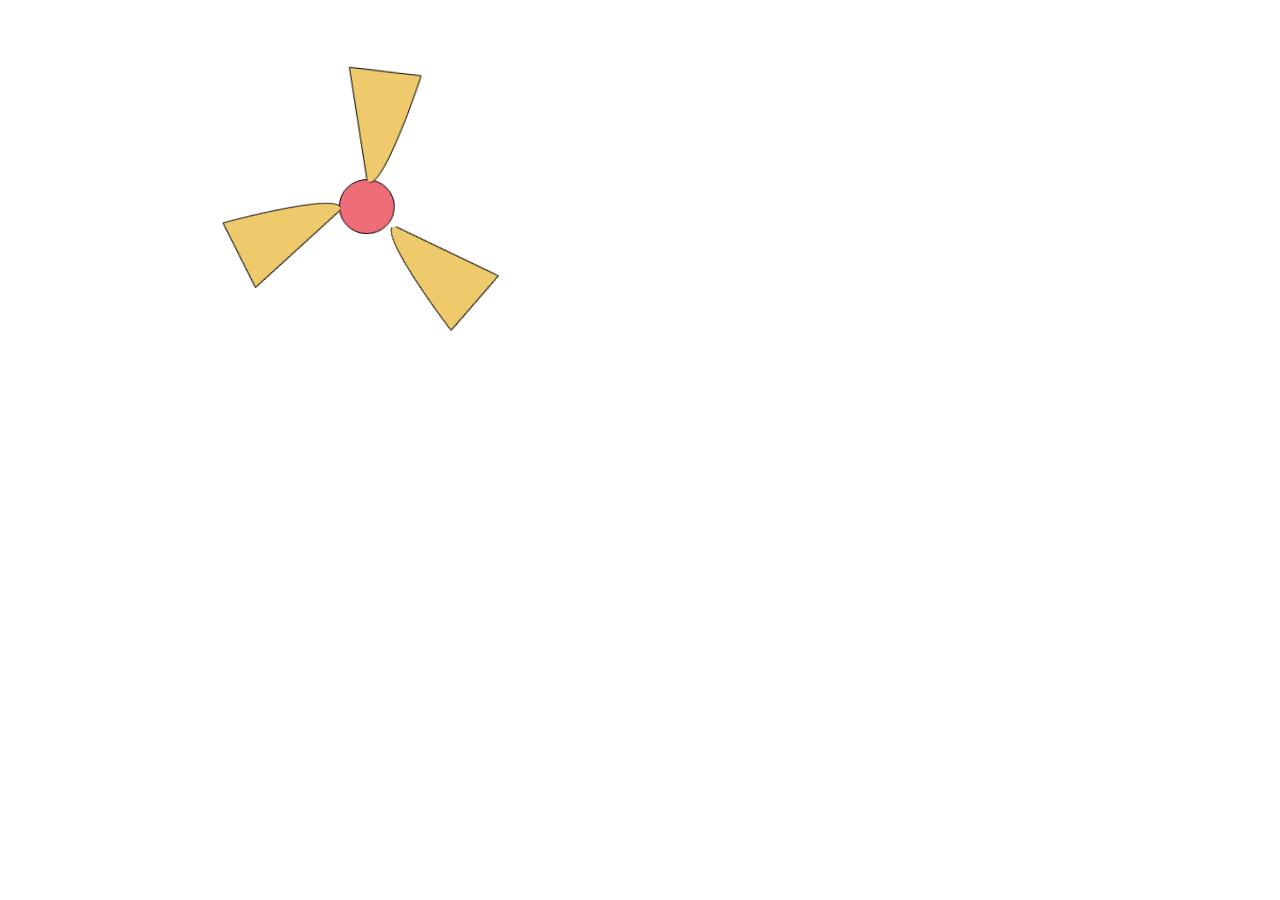
<file: M2/index.html>
<!DOCTYPE html>
<html><head><meta name="GCD" content="YTk3ODQ3ZWZhN2I4NzZmMzBkNTEwYjJl3b5bde1bdfae19106336a9d823945d34"/>
  <meta charset="utf-8">
  <title>windmill</title>
  <meta name="generator" content="Google Web Designer 7.0.1.1008">
  <style type="text/css" id="gwd-text-style">p {
    margin: 0px;
}
h1 {
    margin: 0px;
}
h2 {
    margin: 0px;
}
h3 {
    margin: 0px;
}</style>
  <style type="text/css">html,
body {
    width: 100%;
    height: 100%;
    margin: 0px;
}
body {
    background-color: transparent;
    transform: matrix3d(1, 0, 0, 0, 0, 1, 0, 0, 0, 0, 1, 0, 0, 0, 0, 1);
    -webkit-transform: matrix3d(1, 0, 0, 0, 0, 1, 0, 0, 0, 0, 1, 0, 0, 0, 0, 1);
    -moz-transform: matrix3d(1, 0, 0, 0, 0, 1, 0, 0, 0, 0, 1, 0, 0, 0, 0, 1);
    perspective: 1400px;
    -webkit-perspective: 1400px;
    -moz-perspective: 1400px;
    transform-style: preserve-3d;
    -webkit-transform-style: preserve-3d;
    -moz-transform-style: preserve-3d;
}
[data-gwd-group="Group3"] .gwd-grp-1u0a.gwd-svg-6iad {
    position: absolute;
    width: 56px;
    height: 55px;
    stroke: rgb(0, 0, 0);
    stroke-width: 1px;
    fill: rgb(239, 109, 120);
    transform-style: preserve-3d;
    -webkit-transform-style: preserve-3d;
    -moz-transform-style: preserve-3d;
    transform: translate3d(-251px, 27px, 0px) rotateY(-1.25deg) rotateX(-0.25deg);
    -webkit-transform: translate3d(-251px, 27px, 0px) rotateY(-1.25deg) rotateX(-0.25deg);
    -moz-transform: translate3d(-251px, 27px, 0px) rotateY(-1.25deg) rotateX(-0.25deg);
    left: 250.996px;
    top: -27.0003px;
}
[data-gwd-group="Group3"] .gwd-grp-1u0a.gwd-svg-b6cl {
    position: absolute;
    fill: rgb(255, 255, 255);
    stroke: rgb(0, 0, 0);
    stroke-width: 1px;
    width: 73px;
    height: 116px;
    left: 177.5px;
    top: 150.5px;
}
[data-gwd-group="Group3"] .gwd-grp-1u0a.gwd-svg-184s {
    transform-style: preserve-3d;
    -webkit-transform-style: preserve-3d;
    -moz-transform-style: preserve-3d;
    fill: rgb(239, 202, 109);
    transform-origin: 19.4398px 144.337px 0px;
    -webkit-transform-origin: 19.4398px 144.337px 0px;
    -moz-transform-origin: 19.4398px 144.337px 0px;
    transform: translate3d(-74.414px, -30.3127px, 0.41543px) rotateZ(124.516deg) rotateY(2.05737deg) rotateX(-0.130842deg);
    -webkit-transform: translate3d(-74.414px, -30.3127px, 0.41543px) rotateZ(124.516deg) rotateY(2.05737deg) rotateX(-0.130842deg);
    -moz-transform: translate3d(-74.414px, -30.3127px, 0.41543px) rotateZ(124.516deg) rotateY(2.05737deg) rotateX(-0.130842deg);
    left: 208.511px;
    top: 26px;
}
[data-gwd-group="Group3"] .gwd-grp-1u0a.gwd-svg-4fxz {
    fill: rgb(239, 202, 109);
    left: 128.511px;
    top: 0px;
}
[data-gwd-group="Group3"] .gwd-grp-1u0a.gwd-svg-l0vw {
    transform-style: preserve-3d;
    -webkit-transform-style: preserve-3d;
    -moz-transform-style: preserve-3d;
    transform: translate3d(58px, 44px, 0px) rotateZ(-123.513deg);
    -webkit-transform: translate3d(58px, 44px, 0px) rotateZ(-123.513deg);
    -moz-transform: translate3d(58px, 44px, 0px) rotateZ(-123.513deg);
    fill: rgb(239, 202, 109);
    left: -25.9893px;
    top: 58.5px;
}
[data-gwd-group="Group3"] .gwd-grp-1u0a.gwd-div-1290 {
    position: absolute;
    width: 55.9919px;
    height: 54.9995px;
    left: 122.004px;
    top: 112px;
}
[data-gwd-group="Group3"] {
    width: 283.467px;
    height: 265.924px;
}
.gwd-div-1ehx {
    position: absolute;
    left: 216px;
    top: 67px;
    transform-origin: 141.727px 132.961px;
    -webkit-transform-origin: 141.727px 132.961px;
    -moz-transform-origin: 141.727px 132.961px;
    transform-style: preserve-3d;
    -webkit-transform-style: preserve-3d;
    -moz-transform-style: preserve-3d;
    transform: translate3d(1px, 0px, 0px) rotateZ(1.25879deg);
    -webkit-transform: translate3d(1px, 0px, 0px) rotateZ(1.25879deg);
    -moz-transform: translate3d(1px, 0px, 0px) rotateZ(1.25879deg);
}
@keyframes gwd-gen-14p8gwdanimation_gwd-keyframes {
    0% {
        transform: translate3d(1px, 0px, 0px) rotateZ(1.25879deg) rotateY(0deg) rotateX(0deg);
        -webkit-transform: translate3d(1px, 0px, 0px) rotateZ(1.25879deg) rotateY(0deg) rotateX(0deg);
        -moz-transform: translate3d(1px, 0px, 0px) rotateZ(1.25879deg) rotateY(0deg) rotateX(0deg);
        animation-timing-function: linear;
        -webkit-animation-timing-function: linear;
        -moz-animation-timing-function: linear;
    }
    13.3333% {
        transform: translate3d(1px, 0px, 0px) rotateZ(-103.307deg) rotateY(0deg) rotateX(0deg);
        -webkit-transform: translate3d(1px, 0px, 0px) rotateZ(-103.307deg) rotateY(0deg) rotateX(0deg);
        -moz-transform: translate3d(1px, 0px, 0px) rotateZ(-103.307deg) rotateY(0deg) rotateX(0deg);
        animation-timing-function: linear;
        -webkit-animation-timing-function: linear;
        -moz-animation-timing-function: linear;
    }
    100% {
        transform: translate3d(249px, 21px, 0px) rotateZ(1.25879deg) rotateY(-0.75deg) rotateX(-1.25deg);
        -webkit-transform: translate3d(249px, 21px, 0px) rotateZ(1.25879deg) rotateY(-0.75deg) rotateX(-1.25deg);
        -moz-transform: translate3d(249px, 21px, 0px) rotateZ(1.25879deg) rotateY(-0.75deg) rotateX(-1.25deg);
        animation-timing-function: linear;
        -webkit-animation-timing-function: linear;
        -moz-animation-timing-function: linear;
    }
}
@-webkit-keyframes gwd-gen-14p8gwdanimation_gwd-keyframes {
    0% {
        -webkit-transform: translate3d(1px, 0px, 0px) rotateZ(1.25879deg) rotateY(0deg) rotateX(0deg);
        -webkit-animation-timing-function: linear;
    }
    13.3333% {
        -webkit-transform: translate3d(1px, 0px, 0px) rotateZ(-103.307deg) rotateY(0deg) rotateX(0deg);
        -webkit-animation-timing-function: linear;
    }
    100% {
        -webkit-transform: translate3d(249px, 21px, 0px) rotateZ(1.25879deg) rotateY(-0.75deg) rotateX(-1.25deg);
        -webkit-animation-timing-function: linear;
    }
}
@-moz-keyframes gwd-gen-14p8gwdanimation_gwd-keyframes {
    0% {
        -moz-transform: translate3d(1px, 0px, 0px) rotateZ(1.25879deg) rotateY(0deg) rotateX(0deg);
        -moz-animation-timing-function: linear;
    }
    13.3333% {
        -moz-transform: translate3d(1px, 0px, 0px) rotateZ(-103.307deg) rotateY(0deg) rotateX(0deg);
        -moz-animation-timing-function: linear;
    }
    100% {
        -moz-transform: translate3d(249px, 21px, 0px) rotateZ(1.25879deg) rotateY(-0.75deg) rotateX(-1.25deg);
        -moz-animation-timing-function: linear;
    }
}
.htmlNoPages .gwd-gen-14p8gwdanimation {
    animation: 1.5s linear 0s infinite normal forwards gwd-gen-14p8gwdanimation_gwd-keyframes;
    -webkit-animation: 1.5s linear 0s infinite normal forwards gwd-gen-14p8gwdanimation_gwd-keyframes;
    -moz-animation: 1.5s linear 0s infinite normal forwards gwd-gen-14p8gwdanimation_gwd-keyframes;
}</style>
  
</head>

<body class="htmlNoPages">
  
  <div class="gwd-div-1ehx gwd-gen-14p8gwdanimation" data-gwd-group="Group3">
      <div class="gwd-div-1290 gwd-grp-1u0a">
        <svg data-gwd-shape="oval" preserveAspectRatio="none" viewBox="0 0 56 55" class="gwd-svg-6iad gwd-grp-1u0a">
          <ellipse cx="50%" cy="50%" rx="27.5" ry="27" class="gwd-grp-1u0a"></ellipse>
        </svg>
      </div>
      <svg data-gwd-shape="path" preserveAspectRatio="none" viewBox="0 0 73 116" class="gwd-svg-b6cl gwd-svg-l0vw gwd-grp-1u0a">
        <path stroke-linecap="round" stroke-linejoin="round" d="M 23.5,115.5 C 39.5,115.5 72.5,7.5 72.5,7.5 72.5,7.5 0.5,0.5 0.5,0.5 0.5,0.5 20.5,112.5 20.5,112.5" class="gwd-grp-1u0a"></path>
      </svg>
      <svg data-gwd-shape="path" preserveAspectRatio="none" viewBox="0 0 73 116" class="gwd-svg-b6cl gwd-svg-4fxz gwd-grp-1u0a">
        <path stroke-linecap="round" stroke-linejoin="round" d="M 23.5,115.5 C 39.5,115.5 72.5,7.5 72.5,7.5 72.5,7.5 0.5,0.5 0.5,0.5 0.5,0.5 20.5,112.5 20.5,112.5" class="gwd-grp-1u0a"></path>
      </svg>
      <svg data-gwd-shape="path" preserveAspectRatio="none" viewBox="0 0 73 116" class="gwd-svg-b6cl gwd-svg-184s gwd-grp-1u0a">
        <path stroke-linecap="round" stroke-linejoin="round" d="M 23.5,115.5 C 39.5,115.5 72.5,7.5 72.5,7.5 72.5,7.5 0.5,0.5 0.5,0.5 0.5,0.5 20.5,112.5 20.5,112.5" class="gwd-grp-1u0a"></path>
      </svg>
    </div>


</body></html>
</file>
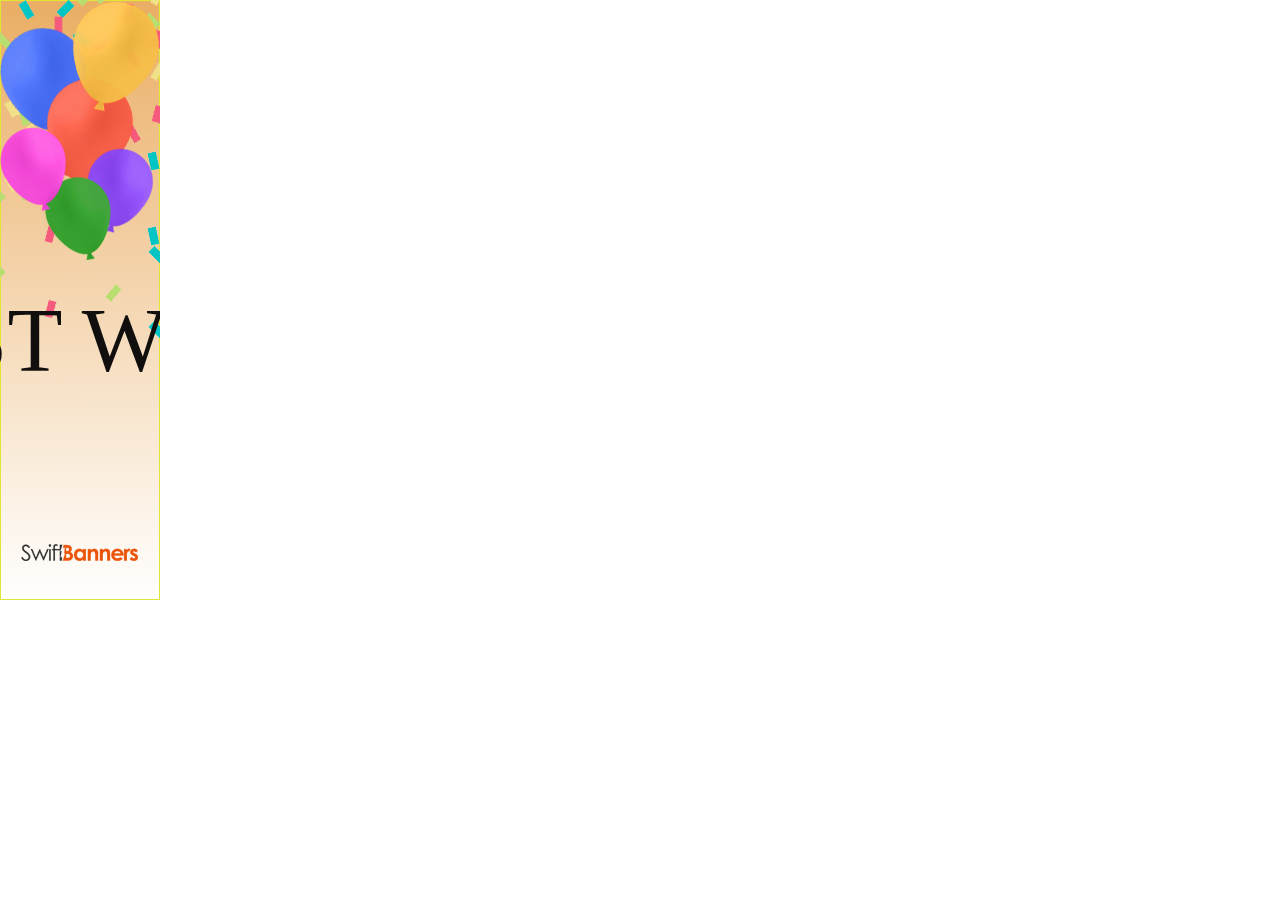
<file: M6/index.html>
<!DOCTYPE html>
<html><head><meta name="GCD" content="YTk3ODQ3ZWZhN2I4NzZmMzBkNTEwYjJl9d813744f377411ce5574868214df6b2"/>
  <meta charset="utf-8">
  <meta name="generator" content="Google Web Designer 7.0.1.1008">
  <meta name="template" content="Banner 3.0.0">
  <meta name="environment" content="gwd-genericad">
  <meta name="viewport" content="width=device-width, initial-scale=1.0">
  <style>.gwd-inactive{visibility:hidden}gwd-page{display:block}</style>
  <style>.gwd-pagedeck{position:relative;display:block}.gwd-pagedeck>.gwd-page.transparent{opacity:0}.gwd-pagedeck>.gwd-page{position:absolute;top:0;left:0;-webkit-transition-property:-webkit-transform,opacity;-moz-transition-property:transform,opacity;transition-property:transform,opacity}.gwd-pagedeck>.gwd-page.linear{transition-timing-function:linear}.gwd-pagedeck>.gwd-page.ease-in{transition-timing-function:ease-in}.gwd-pagedeck>.gwd-page.ease-out{transition-timing-function:ease-out}.gwd-pagedeck>.gwd-page.ease{transition-timing-function:ease}.gwd-pagedeck>.gwd-page.ease-in-out{transition-timing-function:ease-in-out}.linear *,.ease-in *,.ease-out *,.ease *,.ease-in-out *{-webkit-transform:translateZ(0);transform:translateZ(0)}</style>
  <style>gwd-image.scaled-proportionally>div.intermediate-element>img{background-repeat:no-repeat;background-position:center}gwd-image{display:inline-block}gwd-image>div.intermediate-element{width:100%;height:100%}gwd-image>div.intermediate-element>img{display:block;width:100%;height:100%}</style>
  <style>gwd-taparea{display:block;cursor:pointer;background-color:rgba(0,0,0,0);-webkit-user-select:none;-moz-user-select:none;-ms-user-select:none;user-select:none}</style>
  <style type="text/css" id="gwd-lightbox-style">.gwd-lightbox{overflow:hidden}</style>
  <style type="text/css" id="gwd-text-style">p{margin:0px}h1{margin:0px}h2{margin:0px}h3{margin:0px}</style>
  <style type="text/css">html,body{width:100%;height:100%;margin:0px}.gwd-page-container{position:relative;width:100%;height:100%}.gwd-page-content{background-color:transparent;transform:matrix3d(1, 0, 0, 0, 0, 1, 0, 0, 0, 0, 1, 0, 0, 0, 0, 1);-webkit-transform:matrix3d(1, 0, 0, 0, 0, 1, 0, 0, 0, 0, 1, 0, 0, 0, 0, 1);-moz-transform:matrix3d(1, 0, 0, 0, 0, 1, 0, 0, 0, 0, 1, 0, 0, 0, 0, 1);perspective:1400px;-webkit-perspective:1400px;-moz-perspective:1400px;transform-style:preserve-3d;-webkit-transform-style:preserve-3d;-moz-transform-style:preserve-3d;position:absolute}.gwd-page-wrapper{background-color:#fff;position:absolute;transform:translateZ(0);-webkit-transform:translateZ(0);-moz-transform:translateZ(0)}.gwd-page-size{width:160px;height:600px}.gwd-rect-oyfo{position:absolute;left:0px;top:0px;box-sizing:border-box;border-width:1px;border-style:solid;border-color:#e0e632;width:160px;height:600px;transform-origin:80px 300px 0px;-webkit-transform-origin:80px 300px 0px;-moz-transform-origin:80px 300px 0px;background-color:transparent;background:-webkit-linear-gradient(90.5deg, #fff 0, #eaae64 100%);background:-moz-linear-gradient(90.5deg, #fff 0, #eaae64 100%);background:linear-gradient(-0.5deg, #fff 0, #eaae64 100%)}.gwd-image-kc8w{position:absolute;top:544px;width:118px;height:17px;left:21px}.gwd-image-1ifm{position:absolute;width:160px;height:260px;left:0px;top:0px;transform:translate3d(0, 0, 0);-webkit-transform:translate3d(0, 0, 0);-moz-transform:translate3d(0, 0, 0)}.gwd-image-u7ua{position:absolute;width:182px;height:340px;left:-11px;top:0px}.gwd-rect-1m4p{position:absolute;width:86px;height:45px;left:34px;top:444px;box-sizing:border-box;border-radius:23px;border-width:1px;border-style:solid;border-color:#e0e632;background-color:#f6e636;transform:scale3d(.001, .001, 1);-webkit-transform:scale3d(.001, .001, 1);-moz-transform:scale3d(.001, .001, 1)}.gwd-span-1ulr{position:absolute;font-size:0px;color:#b97939;text-align:center;top:444px;left:34px;width:86px;height:45px;transform-origin:49.3067px 27.7397px 0px;-webkit-transform-origin:49.3067px 27.7397px 0px;-moz-transform-origin:49.3067px 27.7397px 0px;transform:scale3d(.001, .001, 1);-webkit-transform:scale3d(.001, .001, 1);-moz-transform:scale3d(.001, .001, 1)}.gwd-span-1ixh{font-size:23px;color:#171614}.gwd-span-zbp0{position:absolute;height:62px;font-size:0px;color:#b97939;text-align:center;width:184px;transform-origin:92px 31px 0px;-webkit-transform-origin:92px 31px 0px;-moz-transform-origin:92px 31px 0px;left:-15px;top:352px;transform:scale3d(3, 3, 1);-webkit-transform:scale3d(3, 3, 1);-moz-transform:scale3d(3, 3, 1)}.gwd-span-1s12{font-size:30px;color:#100f0e}.gwd-span-qt7s{font-size:43px}@keyframes gwd-gen-pv0ygwdanimation_gwd-keyframes{0%{transform:scale3d(3, 3, 1);-webkit-transform:scale3d(3, 3, 1);-moz-transform:scale3d(3, 3, 1);animation-timing-function:linear;-webkit-animation-timing-function:linear;-moz-animation-timing-function:linear}100%{transform:scale3d(1, 1, 1);-webkit-transform:scale3d(1, 1, 1);-moz-transform:scale3d(1, 1, 1);animation-timing-function:linear;-webkit-animation-timing-function:linear;-moz-animation-timing-function:linear}}@-webkit-keyframes gwd-gen-pv0ygwdanimation_gwd-keyframes{0%{-webkit-transform:scale3d(3, 3, 1);-webkit-animation-timing-function:linear}100%{-webkit-transform:scale3d(1, 1, 1);-webkit-animation-timing-function:linear}}@-moz-keyframes gwd-gen-pv0ygwdanimation_gwd-keyframes{0%{-moz-transform:scale3d(3, 3, 1);-moz-animation-timing-function:linear}100%{-moz-transform:scale3d(1, 1, 1);-moz-animation-timing-function:linear}}#page1.gwd-play-animation .gwd-gen-pv0ygwdanimation{animation:1s linear 0s 1 normal forwards gwd-gen-pv0ygwdanimation_gwd-keyframes;-webkit-animation:1s linear 0s 1 normal forwards gwd-gen-pv0ygwdanimation_gwd-keyframes;-moz-animation:1s linear 0s 1 normal forwards gwd-gen-pv0ygwdanimation_gwd-keyframes}@keyframes gwd-gen-1r9igwdanimation_gwd-keyframes{0%{transform:scale3d(.001, .001, 1);-webkit-transform:scale3d(.001, .001, 1);-moz-transform:scale3d(.001, .001, 1);animation-timing-function:linear;-webkit-animation-timing-function:linear;-moz-animation-timing-function:linear}100%{transform:scale3d(1, 1, .001);-webkit-transform:scale3d(1, 1, .001);-moz-transform:scale3d(1, 1, .001);animation-timing-function:linear;-webkit-animation-timing-function:linear;-moz-animation-timing-function:linear}}@-webkit-keyframes gwd-gen-1r9igwdanimation_gwd-keyframes{0%{-webkit-transform:scale3d(.001, .001, 1);-webkit-animation-timing-function:linear}100%{-webkit-transform:scale3d(1, 1, .001);-webkit-animation-timing-function:linear}}@-moz-keyframes gwd-gen-1r9igwdanimation_gwd-keyframes{0%{-moz-transform:scale3d(.001, .001, 1);-moz-animation-timing-function:linear}100%{-moz-transform:scale3d(1, 1, .001);-moz-animation-timing-function:linear}}#page1.gwd-play-animation .gwd-gen-1r9igwdanimation{animation:1s linear 1s 1 normal forwards gwd-gen-1r9igwdanimation_gwd-keyframes;-webkit-animation:1s linear 1s 1 normal forwards gwd-gen-1r9igwdanimation_gwd-keyframes;-moz-animation:1s linear 1s 1 normal forwards gwd-gen-1r9igwdanimation_gwd-keyframes}@keyframes gwd-gen-pagbgwdanimation_gwd-keyframes{0%{transform:scale3d(.001, .001, 1);-webkit-transform:scale3d(.001, .001, 1);-moz-transform:scale3d(.001, .001, 1);animation-timing-function:linear;-webkit-animation-timing-function:linear;-moz-animation-timing-function:linear}100%{transform:scale3d(1, 1, 1);-webkit-transform:scale3d(1, 1, 1);-moz-transform:scale3d(1, 1, 1);animation-timing-function:linear;-webkit-animation-timing-function:linear;-moz-animation-timing-function:linear}}@-webkit-keyframes gwd-gen-pagbgwdanimation_gwd-keyframes{0%{-webkit-transform:scale3d(.001, .001, 1);-webkit-animation-timing-function:linear}100%{-webkit-transform:scale3d(1, 1, 1);-webkit-animation-timing-function:linear}}@-moz-keyframes gwd-gen-pagbgwdanimation_gwd-keyframes{0%{-moz-transform:scale3d(.001, .001, 1);-moz-animation-timing-function:linear}100%{-moz-transform:scale3d(1, 1, 1);-moz-animation-timing-function:linear}}#page1.gwd-play-animation .gwd-gen-pagbgwdanimation{animation:1s linear 1.5s 1 normal forwards gwd-gen-pagbgwdanimation_gwd-keyframes;-webkit-animation:1s linear 1.5s 1 normal forwards gwd-gen-pagbgwdanimation_gwd-keyframes;-moz-animation:1s linear 1.5s 1 normal forwards gwd-gen-pagbgwdanimation_gwd-keyframes}@keyframes gwd-gen-y7e4gwdanimation_gwd-keyframes{0%{transform:translate3d(0, 0, 0) rotateZ(0deg);-webkit-transform:translate3d(0, 0, 0) rotateZ(0deg);-moz-transform:translate3d(0, 0, 0) rotateZ(0deg);animation-timing-function:linear;-webkit-animation-timing-function:linear;-moz-animation-timing-function:linear}20%{transform:translate3d(-2px, 100px, 0) rotateZ(0deg);-webkit-transform:translate3d(-2px, 100px, 0) rotateZ(0deg);-moz-transform:translate3d(-2px, 100px, 0) rotateZ(0deg);animation-timing-function:linear;-webkit-animation-timing-function:linear;-moz-animation-timing-function:linear}40%{transform:translate3d(0, 54px, 0) rotateZ(0deg);-webkit-transform:translate3d(0, 54px, 0) rotateZ(0deg);-moz-transform:translate3d(0, 54px, 0) rotateZ(0deg);animation-timing-function:linear;-webkit-animation-timing-function:linear;-moz-animation-timing-function:linear}60%{transform:translate3d(0, 0, 0) rotateZ(0deg);-webkit-transform:translate3d(0, 0, 0) rotateZ(0deg);-moz-transform:translate3d(0, 0, 0) rotateZ(0deg);animation-timing-function:linear;-webkit-animation-timing-function:linear;-moz-animation-timing-function:linear}80%{transform:translate3d(0, 0, 0) rotateZ(-5deg);-webkit-transform:translate3d(0, 0, 0) rotateZ(-5deg);-moz-transform:translate3d(0, 0, 0) rotateZ(-5deg);animation-timing-function:linear;-webkit-animation-timing-function:linear;-moz-animation-timing-function:linear}100%{transform:translate3d(0, 0, 0) rotateZ(0deg);-webkit-transform:translate3d(0, 0, 0) rotateZ(0deg);-moz-transform:translate3d(0, 0, 0) rotateZ(0deg);animation-timing-function:linear;-webkit-animation-timing-function:linear;-moz-animation-timing-function:linear}}@-webkit-keyframes gwd-gen-y7e4gwdanimation_gwd-keyframes{0%{-webkit-transform:translate3d(0, 0, 0) rotateZ(0deg);-webkit-animation-timing-function:linear}20%{-webkit-transform:translate3d(-2px, 100px, 0) rotateZ(0deg);-webkit-animation-timing-function:linear}40%{-webkit-transform:translate3d(0, 54px, 0) rotateZ(0deg);-webkit-animation-timing-function:linear}60%{-webkit-transform:translate3d(0, 0, 0) rotateZ(0deg);-webkit-animation-timing-function:linear}80%{-webkit-transform:translate3d(0, 0, 0) rotateZ(-5deg);-webkit-animation-timing-function:linear}100%{-webkit-transform:translate3d(0, 0, 0) rotateZ(0deg);-webkit-animation-timing-function:linear}}@-moz-keyframes gwd-gen-y7e4gwdanimation_gwd-keyframes{0%{-moz-transform:translate3d(0, 0, 0) rotateZ(0deg);-moz-animation-timing-function:linear}20%{-moz-transform:translate3d(-2px, 100px, 0) rotateZ(0deg);-moz-animation-timing-function:linear}40%{-moz-transform:translate3d(0, 54px, 0) rotateZ(0deg);-moz-animation-timing-function:linear}60%{-moz-transform:translate3d(0, 0, 0) rotateZ(0deg);-moz-animation-timing-function:linear}80%{-moz-transform:translate3d(0, 0, 0) rotateZ(-5deg);-moz-animation-timing-function:linear}100%{-moz-transform:translate3d(0, 0, 0) rotateZ(0deg);-moz-animation-timing-function:linear}}#page1.gwd-play-animation .gwd-gen-y7e4gwdanimation{animation:2.5s linear 0s infinite normal forwards gwd-gen-y7e4gwdanimation_gwd-keyframes;-webkit-animation:2.5s linear 0s infinite normal forwards gwd-gen-y7e4gwdanimation_gwd-keyframes;-moz-animation:2.5s linear 0s infinite normal forwards gwd-gen-y7e4gwdanimation_gwd-keyframes}.gwd-image-jdou{transform-style:preserve-3d;-webkit-transform-style:preserve-3d;-moz-transform-style:preserve-3d;opacity:1;transform:translate3d(0, -75px, 0);-webkit-transform:translate3d(0, -75px, 0);-moz-transform:translate3d(0, -75px, 0)}@keyframes gwd-gen-1yqjgwdanimation_gwd-keyframes{0%{transform:translate3d(0, -75px, 0);-webkit-transform:translate3d(0, -75px, 0);-moz-transform:translate3d(0, -75px, 0);opacity:1;animation-timing-function:linear;-webkit-animation-timing-function:linear;-moz-animation-timing-function:linear}100%{transform:translate3d(0, -75px, 0);-webkit-transform:translate3d(0, -75px, 0);-moz-transform:translate3d(0, -75px, 0);opacity:1;animation-timing-function:linear;-webkit-animation-timing-function:linear;-moz-animation-timing-function:linear}}@-webkit-keyframes gwd-gen-1yqjgwdanimation_gwd-keyframes{0%{-webkit-transform:translate3d(0, -75px, 0);opacity:1;-webkit-animation-timing-function:linear}100%{-webkit-transform:translate3d(0, -75px, 0);opacity:1;-webkit-animation-timing-function:linear}}@-moz-keyframes gwd-gen-1yqjgwdanimation_gwd-keyframes{0%{-moz-transform:translate3d(0, -75px, 0);opacity:1;-moz-animation-timing-function:linear}100%{-moz-transform:translate3d(0, -75px, 0);opacity:1;-moz-animation-timing-function:linear}}#page1.gwd-play-animation .gwd-gen-1yqjgwdanimation{animation:6s linear 0s infinite normal forwards gwd-gen-1yqjgwdanimation_gwd-keyframes;-webkit-animation:6s linear 0s infinite normal forwards gwd-gen-1yqjgwdanimation_gwd-keyframes;-moz-animation:6s linear 0s infinite normal forwards gwd-gen-1yqjgwdanimation_gwd-keyframes}.gwd-image-cmdm{transform-style:preserve-3d;-webkit-transform-style:preserve-3d;-moz-transform-style:preserve-3d;transform:translate3d(0, 0, 0);-webkit-transform:translate3d(0, 0, 0);-moz-transform:translate3d(0, 0, 0);opacity:1}@keyframes gwd-gen-1hbcgwdanimation_gwd-keyframes{0%{transform:translate3d(0, 0, 0);-webkit-transform:translate3d(0, 0, 0);-moz-transform:translate3d(0, 0, 0);opacity:1;animation-timing-function:linear;-webkit-animation-timing-function:linear;-moz-animation-timing-function:linear}100%{transform:translate3d(0, 96px, 0);-webkit-transform:translate3d(0, 96px, 0);-moz-transform:translate3d(0, 96px, 0);opacity:0;animation-timing-function:linear;-webkit-animation-timing-function:linear;-moz-animation-timing-function:linear}}@-webkit-keyframes gwd-gen-1hbcgwdanimation_gwd-keyframes{0%{-webkit-transform:translate3d(0, 0, 0);opacity:1;-webkit-animation-timing-function:linear}100%{-webkit-transform:translate3d(0, 96px, 0);opacity:0;-webkit-animation-timing-function:linear}}@-moz-keyframes gwd-gen-1hbcgwdanimation_gwd-keyframes{0%{-moz-transform:translate3d(0, 0, 0);opacity:1;-moz-animation-timing-function:linear}100%{-moz-transform:translate3d(0, 96px, 0);opacity:0;-moz-animation-timing-function:linear}}#page1.gwd-play-animation .gwd-gen-1hbcgwdanimation{animation:6s linear 0s infinite normal forwards gwd-gen-1hbcgwdanimation_gwd-keyframes;-webkit-animation:6s linear 0s infinite normal forwards gwd-gen-1hbcgwdanimation_gwd-keyframes;-moz-animation:6s linear 0s infinite normal forwards gwd-gen-1hbcgwdanimation_gwd-keyframes}.gwd-taparea-dfl6{position:absolute;left:34px;top:444px;width:86px;height:45px;transform-origin:43px 22.5px 0px;-webkit-transform-origin:43px 22.5px 0px;-moz-transform-origin:43px 22.5px 0px}</style>
  <script data-source="googbase_min.js" data-version="4" data-exports-type="googbase">(function(){(window.goog=window.goog||{}).inherits=function(a,c){function b(){}b.prototype=c.prototype;a.prototype=new b;a.prototype.constructor=a};}).call(this);
</script>
  <script data-source="gwd_webcomponents_min.js" data-version="6" data-exports-type="gwd_webcomponents">"undefined"==typeof document.register&&(document.register=function(a){return document.registerElement.apply(document,arguments)});document.createElement||(document.createElement=document.constructor.prototype.createElement,document.createElementNS=document.constructor.prototype.createElementNS);
/**
 * @license
 * Copyright (c) 2014 The Polymer Project Authors. All rights reserved.
 * This code may only be used under the BSD style license found at http://polymer.github.io/LICENSE.txt
 * The complete set of authors may be found at http://polymer.github.io/AUTHORS.txt
 * The complete set of contributors may be found at http://polymer.github.io/CONTRIBUTORS.txt
 * Code distributed by Google as part of the polymer project is also
 * subject to an additional IP rights grant found at http://polymer.github.io/PATENTS.txt
 */
// @version 0.7.24-5b70476
"undefined"==typeof WeakMap&&!function(){var e=Object.defineProperty,t=Date.now()%1e9,n=function(){this.name="__st"+(1e9*Math.random()>>>0)+(t++ +"__")};n.prototype={set:function(t,n){var o=t[this.name];return o&&o[0]===t?o[1]=n:e(t,this.name,{value:[t,n],writable:!0}),this},get:function(e){var t;return(t=e[this.name])&&t[0]===e?t[1]:void 0},"delete":function(e){var t=e[this.name];return!(!t||t[0]!==e)&&(t[0]=t[1]=void 0,!0)},has:function(e){var t=e[this.name];return!!t&&t[0]===e}},window.WeakMap=n}(),function(e){function t(e){E.push(e),b||(b=!0,m(o))}function n(e){return window.ShadowDOMPolyfill&&window.ShadowDOMPolyfill.wrapIfNeeded(e)||e}function o(){b=!1;var e=E;E=[],e.sort(function(e,t){return e.uid_-t.uid_});var t=!1;e.forEach(function(e){var n=e.takeRecords();r(e),n.length&&(e.callback_(n,e),t=!0)}),t&&o()}function r(e){e.nodes_.forEach(function(t){var n=v.get(t);n&&n.forEach(function(t){t.observer===e&&t.removeTransientObservers()})})}function i(e,t){for(var n=e;n;n=n.parentNode){var o=v.get(n);if(o)for(var r=0;r<o.length;r++){var i=o[r],a=i.options;if(n===e||a.subtree){var d=t(a);d&&i.enqueue(d)}}}}function a(e){this.callback_=e,this.nodes_=[],this.records_=[],this.uid_=++_}function d(e,t){this.type=e,this.target=t,this.addedNodes=[],this.removedNodes=[],this.previousSibling=null,this.nextSibling=null,this.attributeName=null,this.attributeNamespace=null,this.oldValue=null}function s(e){var t=new d(e.type,e.target);return t.addedNodes=e.addedNodes.slice(),t.removedNodes=e.removedNodes.slice(),t.previousSibling=e.previousSibling,t.nextSibling=e.nextSibling,t.attributeName=e.attributeName,t.attributeNamespace=e.attributeNamespace,t.oldValue=e.oldValue,t}function u(e,t){return y=new d(e,t)}function c(e){return N?N:(N=s(y),N.oldValue=e,N)}function l(){y=N=void 0}function f(e){return e===N||e===y}function p(e,t){return e===t?e:N&&f(e)?N:null}function w(e,t,n){this.observer=e,this.target=t,this.options=n,this.transientObservedNodes=[]}if(!e.JsMutationObserver){var m,v=new WeakMap;if(/Trident|Edge/.test(navigator.userAgent))m=setTimeout;else if(window.setImmediate)m=window.setImmediate;else{var h=[],g=String(Math.random());window.addEventListener("message",function(e){if(e.data===g){var t=h;h=[],t.forEach(function(e){e()})}}),m=function(e){h.push(e),window.postMessage(g,"*")}}var b=!1,E=[],_=0;a.prototype={observe:function(e,t){if(e=n(e),!t.childList&&!t.attributes&&!t.characterData||t.attributeOldValue&&!t.attributes||t.attributeFilter&&t.attributeFilter.length&&!t.attributes||t.characterDataOldValue&&!t.characterData)throw new SyntaxError;var o=v.get(e);o||v.set(e,o=[]);for(var r,i=0;i<o.length;i++)if(o[i].observer===this){r=o[i],r.removeListeners(),r.options=t;break}r||(r=new w(this,e,t),o.push(r),this.nodes_.push(e)),r.addListeners()},disconnect:function(){this.nodes_.forEach(function(e){for(var t=v.get(e),n=0;n<t.length;n++){var o=t[n];if(o.observer===this){o.removeListeners(),t.splice(n,1);break}}},this),this.records_=[]},takeRecords:function(){var e=this.records_;return this.records_=[],e}};var y,N;w.prototype={enqueue:function(e){var n=this.observer.records_,o=n.length;if(n.length>0){var r=n[o-1],i=p(r,e);if(i)return void(n[o-1]=i)}else t(this.observer);n[o]=e},addListeners:function(){this.addListeners_(this.target)},addListeners_:function(e){var t=this.options;t.attributes&&e.addEventListener("DOMAttrModified",this,!0),t.characterData&&e.addEventListener("DOMCharacterDataModified",this,!0),t.childList&&e.addEventListener("DOMNodeInserted",this,!0),(t.childList||t.subtree)&&e.addEventListener("DOMNodeRemoved",this,!0)},removeListeners:function(){this.removeListeners_(this.target)},removeListeners_:function(e){var t=this.options;t.attributes&&e.removeEventListener("DOMAttrModified",this,!0),t.characterData&&e.removeEventListener("DOMCharacterDataModified",this,!0),t.childList&&e.removeEventListener("DOMNodeInserted",this,!0),(t.childList||t.subtree)&&e.removeEventListener("DOMNodeRemoved",this,!0)},addTransientObserver:function(e){if(e!==this.target){this.addListeners_(e),this.transientObservedNodes.push(e);var t=v.get(e);t||v.set(e,t=[]),t.push(this)}},removeTransientObservers:function(){var e=this.transientObservedNodes;this.transientObservedNodes=[],e.forEach(function(e){this.removeListeners_(e);for(var t=v.get(e),n=0;n<t.length;n++)if(t[n]===this){t.splice(n,1);break}},this)},handleEvent:function(e){switch(e.stopImmediatePropagation(),e.type){case"DOMAttrModified":var t=e.attrName,n=e.relatedNode.namespaceURI,o=e.target,r=new u("attributes",o);r.attributeName=t,r.attributeNamespace=n;var a=e.attrChange===MutationEvent.ADDITION?null:e.prevValue;i(o,function(e){if(e.attributes&&(!e.attributeFilter||!e.attributeFilter.length||e.attributeFilter.indexOf(t)!==-1||e.attributeFilter.indexOf(n)!==-1))return e.attributeOldValue?c(a):r});break;case"DOMCharacterDataModified":var o=e.target,r=u("characterData",o),a=e.prevValue;i(o,function(e){if(e.characterData)return e.characterDataOldValue?c(a):r});break;case"DOMNodeRemoved":this.addTransientObserver(e.target);case"DOMNodeInserted":var d,s,f=e.target;"DOMNodeInserted"===e.type?(d=[f],s=[]):(d=[],s=[f]);var p=f.previousSibling,w=f.nextSibling,r=u("childList",e.target.parentNode);r.addedNodes=d,r.removedNodes=s,r.previousSibling=p,r.nextSibling=w,i(e.relatedNode,function(e){if(e.childList)return r})}l()}},e.JsMutationObserver=a,e.MutationObserver||(e.MutationObserver=a,a._isPolyfilled=!0)}}(self),function(e){"use strict";if(!window.performance||!window.performance.now){var t=Date.now();window.performance={now:function(){return Date.now()-t}}}window.requestAnimationFrame||(window.requestAnimationFrame=function(){var e=window.webkitRequestAnimationFrame||window.mozRequestAnimationFrame;return e?function(t){return e(function(){t(performance.now())})}:function(e){return window.setTimeout(e,1e3/60)}}()),window.cancelAnimationFrame||(window.cancelAnimationFrame=function(){return window.webkitCancelAnimationFrame||window.mozCancelAnimationFrame||function(e){clearTimeout(e)}}());var n=function(){var e=document.createEvent("Event");return e.initEvent("foo",!0,!0),e.preventDefault(),e.defaultPrevented}();if(!n){var o=Event.prototype.preventDefault;Event.prototype.preventDefault=function(){this.cancelable&&(o.call(this),Object.defineProperty(this,"defaultPrevented",{get:function(){return!0},configurable:!0}))}}var r=/Trident/.test(navigator.userAgent);if((!window.CustomEvent||r&&"function"!=typeof window.CustomEvent)&&(window.CustomEvent=function(e,t){t=t||{};var n=document.createEvent("CustomEvent");return n.initCustomEvent(e,Boolean(t.bubbles),Boolean(t.cancelable),t.detail),n},window.CustomEvent.prototype=window.Event.prototype),!window.Event||r&&"function"!=typeof window.Event){var i=window.Event;window.Event=function(e,t){t=t||{};var n=document.createEvent("Event");return n.initEvent(e,Boolean(t.bubbles),Boolean(t.cancelable)),n},window.Event.prototype=i.prototype}}(window.WebComponents),window.CustomElements=window.CustomElements||{flags:{}},function(e){var t=e.flags,n=[],o=function(e){n.push(e)},r=function(){n.forEach(function(t){t(e)})};e.addModule=o,e.initializeModules=r,e.hasNative=Boolean(document.registerElement),e.isIE=/Trident/.test(navigator.userAgent),e.useNative=!t.register&&e.hasNative&&!window.ShadowDOMPolyfill&&(!window.HTMLImports||window.HTMLImports.useNative)}(window.CustomElements),window.CustomElements.addModule(function(e){function t(e,t){n(e,function(e){return!!t(e)||void o(e,t)}),o(e,t)}function n(e,t,o){var r=e.firstElementChild;if(!r)for(r=e.firstChild;r&&r.nodeType!==Node.ELEMENT_NODE;)r=r.nextSibling;for(;r;)t(r,o)!==!0&&n(r,t,o),r=r.nextElementSibling;return null}function o(e,n){for(var o=e.shadowRoot;o;)t(o,n),o=o.olderShadowRoot}function r(e,t){i(e,t,[])}function i(e,t,n){if(e=window.wrap(e),!(n.indexOf(e)>=0)){n.push(e);for(var o,r=e.querySelectorAll("link[rel="+a+"]"),d=0,s=r.length;d<s&&(o=r[d]);d++)o["import"]&&i(o["import"],t,n);t(e)}}var a=window.HTMLImports?window.HTMLImports.IMPORT_LINK_TYPE:"none";e.forDocumentTree=r,e.forSubtree=t}),window.CustomElements.addModule(function(e){function t(e,t){return n(e,t)||o(e,t)}function n(t,n){return!!e.upgrade(t,n)||void(n&&a(t))}function o(e,t){b(e,function(e){if(n(e,t))return!0})}function r(e){N.push(e),y||(y=!0,setTimeout(i))}function i(){y=!1;for(var e,t=N,n=0,o=t.length;n<o&&(e=t[n]);n++)e();N=[]}function a(e){_?r(function(){d(e)}):d(e)}function d(e){e.__upgraded__&&!e.__attached&&(e.__attached=!0,e.attachedCallback&&e.attachedCallback())}function s(e){u(e),b(e,function(e){u(e)})}function u(e){_?r(function(){c(e)}):c(e)}function c(e){e.__upgraded__&&e.__attached&&(e.__attached=!1,e.detachedCallback&&e.detachedCallback())}function l(e){for(var t=e,n=window.wrap(document);t;){if(t==n)return!0;t=t.parentNode||t.nodeType===Node.DOCUMENT_FRAGMENT_NODE&&t.host}}function f(e){if(e.shadowRoot&&!e.shadowRoot.__watched){g.dom&&console.log("watching shadow-root for: ",e.localName);for(var t=e.shadowRoot;t;)m(t),t=t.olderShadowRoot}}function p(e,n){if(g.dom){var o=n[0];if(o&&"childList"===o.type&&o.addedNodes&&o.addedNodes){for(var r=o.addedNodes[0];r&&r!==document&&!r.host;)r=r.parentNode;var i=r&&(r.URL||r._URL||r.host&&r.host.localName)||"";i=i.split("/?").shift().split("/").pop()}console.group("mutations (%d) [%s]",n.length,i||"")}var a=l(e);n.forEach(function(e){"childList"===e.type&&(M(e.addedNodes,function(e){e.localName&&t(e,a)}),M(e.removedNodes,function(e){e.localName&&s(e)}))}),g.dom&&console.groupEnd()}function w(e){for(e=window.wrap(e),e||(e=window.wrap(document));e.parentNode;)e=e.parentNode;var t=e.__observer;t&&(p(e,t.takeRecords()),i())}function m(e){if(!e.__observer){var t=new MutationObserver(p.bind(this,e));t.observe(e,{childList:!0,subtree:!0}),e.__observer=t}}function v(e){e=window.wrap(e),g.dom&&console.group("upgradeDocument: ",e.baseURI.split("/").pop());var n=e===window.wrap(document);t(e,n),m(e),g.dom&&console.groupEnd()}function h(e){E(e,v)}var g=e.flags,b=e.forSubtree,E=e.forDocumentTree,_=window.MutationObserver._isPolyfilled&&g["throttle-attached"];e.hasPolyfillMutations=_,e.hasThrottledAttached=_;var y=!1,N=[],M=Array.prototype.forEach.call.bind(Array.prototype.forEach),O=Element.prototype.createShadowRoot;O&&(Element.prototype.createShadowRoot=function(){var e=O.call(this);return window.CustomElements.watchShadow(this),e}),e.watchShadow=f,e.upgradeDocumentTree=h,e.upgradeDocument=v,e.upgradeSubtree=o,e.upgradeAll=t,e.attached=a,e.takeRecords=w}),window.CustomElements.addModule(function(e){function t(t,o){if("template"===t.localName&&window.HTMLTemplateElement&&HTMLTemplateElement.decorate&&HTMLTemplateElement.decorate(t),!t.__upgraded__&&t.nodeType===Node.ELEMENT_NODE){var r=t.getAttribute("is"),i=e.getRegisteredDefinition(t.localName)||e.getRegisteredDefinition(r);if(i&&(r&&i.tag==t.localName||!r&&!i["extends"]))return n(t,i,o)}}function n(t,n,r){return a.upgrade&&console.group("upgrade:",t.localName),n.is&&t.setAttribute("is",n.is),o(t,n),t.__upgraded__=!0,i(t),r&&e.attached(t),e.upgradeSubtree(t,r),a.upgrade&&console.groupEnd(),t}function o(e,t){Object.__proto__?e.__proto__=t.prototype:(r(e,t.prototype,t["native"]),e.__proto__=t.prototype)}function r(e,t,n){for(var o={},r=t;r!==n&&r!==HTMLElement.prototype;){for(var i,a=Object.getOwnPropertyNames(r),d=0;i=a[d];d++)o[i]||(Object.defineProperty(e,i,Object.getOwnPropertyDescriptor(r,i)),o[i]=1);r=Object.getPrototypeOf(r)}}function i(e){e.createdCallback&&e.createdCallback()}var a=e.flags;e.upgrade=t,e.upgradeWithDefinition=n,e.implementPrototype=o}),window.CustomElements.addModule(function(e){function t(t,o){var s=o||{};if(!t)throw new Error("document.registerElement: first argument `name` must not be empty");if(t.indexOf("-")<0)throw new Error("document.registerElement: first argument ('name') must contain a dash ('-'). Argument provided was '"+String(t)+"'.");if(r(t))throw new Error("Failed to execute 'registerElement' on 'Document': Registration failed for type '"+String(t)+"'. The type name is invalid.");if(u(t))throw new Error("DuplicateDefinitionError: a type with name '"+String(t)+"' is already registered");return s.prototype||(s.prototype=Object.create(HTMLElement.prototype)),s.__name=t.toLowerCase(),s["extends"]&&(s["extends"]=s["extends"].toLowerCase()),s.lifecycle=s.lifecycle||{},s.ancestry=i(s["extends"]),a(s),d(s),n(s.prototype),c(s.__name,s),s.ctor=l(s),s.ctor.prototype=s.prototype,s.prototype.constructor=s.ctor,e.ready&&v(document),s.ctor}function n(e){if(!e.setAttribute._polyfilled){var t=e.setAttribute;e.setAttribute=function(e,n){o.call(this,e,n,t)};var n=e.removeAttribute;e.removeAttribute=function(e){o.call(this,e,null,n)},e.setAttribute._polyfilled=!0}}function o(e,t,n){e=e.toLowerCase();var o=this.getAttribute(e);n.apply(this,arguments);var r=this.getAttribute(e);this.attributeChangedCallback&&r!==o&&this.attributeChangedCallback(e,o,r)}function r(e){for(var t=0;t<_.length;t++)if(e===_[t])return!0}function i(e){var t=u(e);return t?i(t["extends"]).concat([t]):[]}function a(e){for(var t,n=e["extends"],o=0;t=e.ancestry[o];o++)n=t.is&&t.tag;e.tag=n||e.__name,n&&(e.is=e.__name)}function d(e){if(!Object.__proto__){var t=HTMLElement.prototype;if(e.is){var n=document.createElement(e.tag);t=Object.getPrototypeOf(n)}for(var o,r=e.prototype,i=!1;r;)r==t&&(i=!0),o=Object.getPrototypeOf(r),o&&(r.__proto__=o),r=o;i||console.warn(e.tag+" prototype not found in prototype chain for "+e.is),e["native"]=t}}function s(e){return g(M(e.tag),e)}function u(e){if(e)return y[e.toLowerCase()]}function c(e,t){y[e]=t}function l(e){return function(){return s(e)}}function f(e,t,n){return e===N?p(t,n):O(e,t)}function p(e,t){e&&(e=e.toLowerCase()),t&&(t=t.toLowerCase());var n=u(t||e);if(n){if(e==n.tag&&t==n.is)return new n.ctor;if(!t&&!n.is)return new n.ctor}var o;return t?(o=p(e),o.setAttribute("is",t),o):(o=M(e),e.indexOf("-")>=0&&b(o,HTMLElement),o)}function w(e,t){var n=e[t];e[t]=function(){var e=n.apply(this,arguments);return h(e),e}}var m,v=(e.isIE,e.upgradeDocumentTree),h=e.upgradeAll,g=e.upgradeWithDefinition,b=e.implementPrototype,E=e.useNative,_=["annotation-xml","color-profile","font-face","font-face-src","font-face-uri","font-face-format","font-face-name","missing-glyph"],y={},N="http://www.w3.org/1999/xhtml",M=document.createElement.bind(document),O=document.createElementNS.bind(document);m=Object.__proto__||E?function(e,t){return e instanceof t}:function(e,t){if(e instanceof t)return!0;for(var n=e;n;){if(n===t.prototype)return!0;n=n.__proto__}return!1},w(Node.prototype,"cloneNode"),w(document,"importNode"),document.registerElement=t,document.createElement=p,document.createElementNS=f,e.registry=y,e["instanceof"]=m,e.reservedTagList=_,e.getRegisteredDefinition=u,document.register=document.registerElement}),function(e){function t(){i(window.wrap(document)),window.CustomElements.ready=!0;window.requestAnimationFrame||function(e){setTimeout(e,16)};setTimeout(function(){window.CustomElements.readyTime=Date.now(),window.HTMLImports&&(window.CustomElements.elapsed=window.CustomElements.readyTime-window.HTMLImports.readyTime),document.dispatchEvent(new CustomEvent("WebComponentsReady",{bubbles:!0}))})}var n=e.useNative,o=e.initializeModules;e.isIE;if(n){var r=function(){};e.watchShadow=r,e.upgrade=r,e.upgradeAll=r,e.upgradeDocumentTree=r,e.upgradeSubtree=r,e.takeRecords=r,e["instanceof"]=function(e,t){return e instanceof t}}else o();var i=e.upgradeDocumentTree,a=e.upgradeDocument;if(window.wrap||(window.ShadowDOMPolyfill?(window.wrap=window.ShadowDOMPolyfill.wrapIfNeeded,window.unwrap=window.ShadowDOMPolyfill.unwrapIfNeeded):window.wrap=window.unwrap=function(e){return e}),window.HTMLImports&&(window.HTMLImports.__importsParsingHook=function(e){e["import"]&&a(wrap(e["import"]))}),"complete"===document.readyState||e.flags.eager)t();else if("interactive"!==document.readyState||window.attachEvent||window.HTMLImports&&!window.HTMLImports.ready){var d=window.HTMLImports&&!window.HTMLImports.ready?"HTMLImportsLoaded":"DOMContentLoaded";window.addEventListener(d,t)}else t()}(window.CustomElements);</script>
  <script data-source="gwdpage_min.js" data-version="12" data-exports-type="gwd-page">(function(){'use strict';var c;var d=function(a,f){var b=document.createEvent("Event");b.initEvent(a,!0,!0);f.dispatchEvent(b)};var e=function(){};goog.inherits(e,HTMLElement);c=e.prototype;c.createdCallback=function(){this.h=this.i.bind(this);this.a=[];this.g=this.b=this.f=!1;var a=parseInt(this.getAttribute("data-gwd-width"),10)||this.clientWidth;this.j=(parseInt(this.getAttribute("data-gwd-height"),10)||this.clientHeight)>=a;this.c=!1};
c.attachedCallback=function(){this.addEventListener("ready",this.h,!1);setTimeout(function(){this.a=Array.prototype.slice.call(this.querySelectorAll("*")).filter(function(a){return"function"!=typeof a.gwdLoad||"function"!=typeof a.gwdIsLoaded||a.gwdIsLoaded()?!1:!0},this);this.g=!0;0<this.a.length?(this.style.visibility="hidden",this.f=!1):g(this);this.b=!0;d("attached",this)}.bind(this),0)};
c.detachedCallback=function(){this.removeEventListener("ready",this.h,!1);this.classList.remove("gwd-play-animation");d("detached",this)};c.gwdActivate=function(){this.classList.remove("gwd-inactive");Array.prototype.slice.call(this.querySelectorAll("*")).forEach(function(a){"function"==typeof a.gwdActivate&&"function"==typeof a.gwdIsActive&&0==a.gwdIsActive()&&a.gwdActivate()});this.c=!0;this.b?this.b=!1:d("attached",this);d("pageactivated",this)};
c.gwdDeactivate=function(){this.classList.add("gwd-inactive");this.classList.remove("gwd-play-animation");var a=Array.prototype.slice.call(this.querySelectorAll("*"));a.push(this);for(var f=0;f<a.length;f++){var b=a[f];if(b.classList&&(b.classList.remove("gwd-pause-animation"),b.hasAttribute("data-gwd-current-label"))){var h=b.getAttribute("data-gwd-current-label");b.classList.remove(h);b.removeAttribute("data-gwd-current-label")}delete b.gwdGotoCounters;b!=this&&"function"==typeof b.gwdDeactivate&&
"function"==typeof b.gwdIsActive&&1==b.gwdIsActive()&&b.gwdDeactivate()}this.c=!1;d("pagedeactivated",this);d("detached",this)};c.gwdIsActive=function(){return this.c};c.gwdIsLoaded=function(){return this.g&&0==this.a.length};c.gwdLoad=function(){if(this.gwdIsLoaded())g(this);else for(var a=this.a.length-1;0<=a;a--)this.a[a].gwdLoad()};c.i=function(a){a=this.a.indexOf(a.target);0<=a&&(this.a.splice(a,1),0==this.a.length&&g(this))};
var g=function(a){a.style.visibility="";a.f||(d("ready",a),d("pageload",a));a.f=!0};e.prototype.gwdPresent=function(){d("pagepresenting",this);this.classList.add("gwd-play-animation")};e.prototype.isPortrait=function(){return this.j};e.prototype.attributeChangedCallback=function(){};document.registerElement("gwd-page",{prototype:e.prototype});}).call(this);
</script>
  <script data-source="gwdpagedeck_min.js" data-version="12" data-exports-type="gwd-pagedeck">(function(){'use strict';var h;var l=["-ms-","-moz-","-webkit-",""],m=function(a,c){for(var b,d,e=0;e<l.length;++e)b=l[e]+"transition-duration",d=""+c,a.style.setProperty(b,d)};function n(a,c,b,d,e,g,f){this.j=a;this.f=c;this.w=b;a=d||"none";this.l=e="none"===a?0:e||1E3;this.g=g||"linear";this.i=[];if(e){g=f||"top";if(f=this.j){f.classList.add("gwd-page");f.classList.add("center");f="center";if("push"==a)switch(g){case "top":f="top";break;case "bottom":f="bottom";break;case "left":f="left";break;case "right":f="right"}this.i.push(f);"fade"==a&&this.i.push("transparent")}f=this.f;e="center";if("none"!=a&&"fade"!=a)switch(g){case "top":e="bottom";break;case "bottom":e="top";
break;case "left":e="right";break;case "right":e="left"}f.classList.add(e);f.classList.add("gwd-page");"fade"==a&&f.classList.add("transparent")}}n.prototype.start=function(){if(this.l){var a=this.j,c=this.f;p(c,this.J.bind(this));a&&(m(a,this.l+"ms"),a.classList.add(this.g));m(c,this.l+"ms");c.classList.add(this.g);c.setAttribute("gwd-reflow",c.offsetWidth);if(a)for(var b=0;b<this.i.length;++b)a.classList.add(this.i[b]);q(c)}else this.w()};
var r=function(a,c,b,d){b="transform: matrix3d(1,0,0,0,0,1,0,0,0,0,1,0,"+b+","+d+",0,1);";return a+"."+c+"{-webkit-"+b+"-moz-"+b+"-ms-"+b+b+"}"},t="center top bottom left right transparent".split(" "),q=function(a){t.forEach(function(c){a.classList.remove(c)})},p=function(a,c){var b=function(){a.removeEventListener("webkitTransitionEnd",b);a.removeEventListener("transitionend",b);c()};a.addEventListener("webkitTransitionEnd",b);a.addEventListener("transitionend",b)};
n.prototype.J=function(){var a=this.j;a&&(q(a),m(a,0),a.classList.remove(this.g));m(this.f,0);this.f.classList.remove(this.g);this.w()};var u=function(a,c,b){if(b){var d=document.createEvent("CustomEvent");d.initCustomEvent(a,!0,!0,b)}else d=document.createEvent("Event"),d.initEvent(a,!0,!0);c.dispatchEvent(d)},w=function(a,c){var b=function(d){a.removeEventListener("attached",b);c(d)};a.addEventListener("attached",b)};var x=function(a,c,b,d){for(var e=[],g=3;g<arguments.length;++g)e[g-3]=arguments[g];g=c.split(".");for(var f=a,k=0;f&&k<g.length;k++)f=f[g[k]];g=f&&"function"===typeof f[b]?f[b]:void 0;g&&g.apply(null,e)};var y=function(){};goog.inherits(y,HTMLElement);y.prototype.createdCallback=function(){window.addEventListener("WebComponentsReady",this.I.bind(this),!1);this.u=this.h.bind(this,"shake");this.v=this.h.bind(this,"tilt");this.s=this.h.bind(this,"rotatetoportrait");this.o=this.h.bind(this,"rotatetolandscape");this.a=[];this.A=this.H.bind(this);this.D=this.F.bind(this);this.c=this.B=null;this.b=-1;this.m=!1;this.classList.add("gwd-pagedeck");Object.defineProperty(this,"currentIndex",{enumerable:!0,get:this.G.bind(this)})};
y.prototype.I=function(){this.a=Array.prototype.slice.call(this.querySelectorAll("gwd-page"));this.a.forEach(function(a){a.classList.add("gwd-page")});for(u("beforepagesdetached",this,{pages:this.a.slice()});this.firstChild;)this.removeChild(this.firstChild);-1==this.b&&void 0!==this.C&&this.goToPage(this.C)};
y.prototype.attachedCallback=function(){if(!this.B){var a=this.id;var c=this.offsetWidth;var b=this.offsetHeight;a=(a&&"#")+a+".gwd-pagedeck > .gwd-page";c=r(a,"center",0,0)+r(a,"top",0,b)+r(a,"bottom",0,-b)+r(a,"left",c,0)+r(a,"right",-c,0);b=document.createElement("style");void 0!==b.cssText?b.cssText=c:(b.type="text/css",b.innerText=c);document.head.appendChild(b);this.B=b}this.addEventListener("pageload",this.A,!1);document.body.addEventListener("shake",this.u,!0);document.body.addEventListener("tilt",
this.v,!0);document.body.addEventListener("rotatetoportrait",this.s,!0);document.body.addEventListener("rotatetolandscape",this.o,!0)};y.prototype.detachedCallback=function(){this.removeEventListener("pageload",this.A,!1);document.body&&(document.body.removeEventListener("shake",this.u,!0),document.body.removeEventListener("tilt",this.v,!0),document.body.removeEventListener("rotatetoportrait",this.s,!0),document.body.removeEventListener("rotatetolandscape",this.o,!0))};
var A=function(a,c,b,d,e,g){if(!(a.b==c||0>c||c>a.a.length-1||a.c)){var f=a.a[a.b],k=a.a[c];a.b=c;a.c=new n(f,k,a.D,b,d,e,g);var v=k.gwdLoad&&!k.gwdIsLoaded();a.m=v;w(k,function(){k.gwdActivate();v?k.gwdLoad():z(this)}.bind(a));a.appendChild(k)}};y.prototype.H=function(a){this.m&&a.target.parentNode==this&&(z(this),this.m=!1)};var z=function(a){x(window,"gwd.rumUtil","logContentRendered",window);u("pagetransitionstart",a);a.c.start()};h=y.prototype;
h.F=function(){if(this.c){var a=this.c.j,c=this.c.f;this.c=null;u("pagetransitionend",this,{outgoingPage:a?a:null,incomingPage:c});a&&a.gwdDeactivate();c.gwdPresent()}};h.findPageIndexByAttributeValue=function(a,c){for(var b=this.a.length,d,e=0;e<b;e++)if(d=this.a[e],"boolean"==typeof c){if(d.hasAttribute(a))return e}else if(d.getAttribute(a)==c)return e;return-1};h.goToNextPage=function(a,c,b,d,e){var g=this.b,f=g+1;f>=this.a.length&&(f=a?0:g);A(this,f,c,b,d,e)};
h.goToPreviousPage=function(a,c,b,d,e){var g=this.b,f=this.a.length,k=g-1;0>k&&(k=a?f-1:g);A(this,k,c,b,d,e)};h.goToPage=function(a,c,b,d,e){this.a.length?(a="number"==typeof a?a:this.findPageIndexByAttributeValue("id",a),0<=a&&A(this,a,c,b,d,e)):this.C=a};h.G=function(){return 0<=this.b?this.b:void 0};h.getPages=function(){return this.a};h.getPage=function(a){if("number"!=typeof a){if(!a)return null;a=this.findPageIndexByAttributeValue("id",a)}return 0>a||a>this.a.length-1?null:this.a[a]};
h.getCurrentPage=function(){return this.getPage(this.b)};h.getDefaultPage=function(){var a=this.getAttribute("default-page");return a?this.getPage(this.findPageIndexByAttributeValue("id",a)):this.getPage(0)};h.getOrientationSpecificPage=function(a,c){c=this.getPage(c);var b=c.getAttribute("alt-orientation-page");if(!b)return c;var d=c.isPortrait();a=1==a;b=this.getPage(b);return a==d?c:b};h.h=function(a,c){if(c.target==document.body){var b=this.getPage(this.b);u(a,b,c.detail)}};
h.getElementById=function(a){for(var c=this.a.length,b=0;b<c;b++){var d=this.a[b].querySelector("#"+a);if(d)return d}return null};h.getElementsBySelector=function(a){for(var c=this.a.length,b=[],d=0;d<c;d++){var e=this.a[d].querySelectorAll(a);e&&(b=b.concat(Array.prototype.slice.call(e)))}return b};h.attributeChangedCallback=function(){};document.registerElement("gwd-pagedeck",{prototype:y.prototype});}).call(this);
</script>
  <script data-source="gwdgenericad_min.js" data-version="5" data-exports-type="gwd-genericad">(function(){'use strict';var b;var d=function(){};goog.inherits(d,HTMLElement);b=d.prototype;b.createdCallback=function(){document.body.style.opacity="0";this.c=this.f.bind(this);this.b=this.a=null};b.attachedCallback=function(){this.a=this.querySelector("gwd-pagedeck");window.addEventListener("resize",this.c,!1)};b.detachedCallback=function(){window.removeEventListener("resize",this.c,!1)};
b.initAd=function(){document.body.style.opacity="";var a=document.createEvent("Event");a.initEvent("adinitialized",!0,!0);this.dispatchEvent(a);this.goToPage()};b.goToPage=function(a,c,e,f,g){this.a.getPage(this.a.currentIndex);if(a=a?this.a.getPage(a):this.a.getDefaultPage())a=this.a.getOrientationSpecificPage(window.innerHeight>=window.innerWidth?1:2,a.id),c?this.a.goToPage(a.id,c,e,f,g):this.a.goToPage(a.id)};
b.f=function(){var a=window.innerHeight>=window.innerWidth?1:2;this.b!=a&&(this.b=a,(a=this.a.getPage(this.a.currentIndex))&&this.goToPage(a.id))};b.exit=function(a,c,e){window.open(a,"_newtab");c&&this.goToPage(e)};b.attributeChangedCallback=function(){};document.registerElement("gwd-genericad",{prototype:d.prototype});}).call(this);
</script>
  <script data-source="gwdimage_min.js" data-version="13" data-exports-type="gwd-image">(function(){'use strict';var d=function(a){return"gwd-page"==a.tagName.toLowerCase()||"gwd-page"==a.getAttribute("is")},l=function(a){if(d(a))return a;for(;a&&9!=a.nodeType;)if((a=a.parentElement)&&d(a))return a;return null},m=function(a,b,c){var e=e||b;a.hasAttribute(b)?(a=a.getAttribute(b),c.setAttribute(e,a)):c.removeAttribute(e)};var n=["height","width","alt"];var p=/^\d*\.?\d+\s\d*\.?\d+$/;var q=function(){};goog.inherits(q,HTMLElement);
q.prototype.createdCallback=function(){for(var a;a=this.firstChild;)this.removeChild(a);this.a=document.createElement("img");this.g=this.h.bind(this);this.b=0;this.c=this.f=-1;Object.defineProperty(this,"nativeElement",{enumerable:!0,get:function(){return this.a}});Object.defineProperty(this,"assetWidth",{enumerable:!0,get:function(){return this.f}});Object.defineProperty(this,"assetHeight",{enumerable:!0,get:function(){return this.c}});Object.defineProperty(this,"naturalWidth",{enumerable:!0,get:function(){return this.a.naturalWidth}});
Object.defineProperty(this,"naturalHeight",{enumerable:!0,get:function(){return this.a.naturalHeight}});Object.defineProperty(this,"height",{enumerable:!0,get:function(){return this.a.height},set:function(b){this.a.height=b}});Object.defineProperty(this,"width",{enumerable:!0,get:function(){return this.a.width},set:function(b){this.a.width=b}});Object.defineProperty(this,"alt",{enumerable:!0,get:function(){return this.a.alt},set:function(b){this.a.alt=b}});Object.defineProperty(this,"src",{enumerable:!0,
get:function(){return this.a.src}});a=document.createElement("div");a.classList.add("intermediate-element");a.appendChild(this.a);this.appendChild(a);if(a=this.getAttribute("src"))this.setAttribute("source",a),this.removeAttribute("src");this.a.addEventListener("load",this.g,!1);this.a.addEventListener("error",this.g,!1);for(a=0;a<n.length;a++)m(this,n[a],this.a)};
q.prototype.attachedCallback=function(){if("function"==typeof this.gwdLoad&&"function"==typeof this.gwdIsLoaded&&!this.gwdIsLoaded()){var a=l(this),b=a&&"function"==typeof a.gwdIsLoaded;(!a||b&&a.gwdIsLoaded())&&this.gwdLoad()}};q.prototype.gwdIsLoaded=function(){return 2==this.b||3==this.b};q.prototype.gwdLoad=function(){this.b=1;this.c=this.f=-1;var a=this.getAttribute("source")||"[data-uri]";this.a.setAttribute("src",a)};
q.prototype.h=function(a){if(2!=this.b){a&&"error"==a.type?(this.b=3,this.c=this.f=-1,this.a.style.backgroundImage=""):(-1!=this.f&&-1!=this.c||!this.getAttribute("source")||(this.f=this.naturalWidth,this.c=this.naturalHeight),this.b=2);r(this);a=!1;var b=this.getAttribute("focalpoint"),c=this.getAttribute("scaling");"cover"!==c&&"none"!==c||this.hasAttribute("disablefocalpoint")||!b||!p.test(b)||(a=!0);a?t(this):u(this);a=document.createEvent("Event");a.initEvent("ready",!0,!0);this.dispatchEvent(a)}};
var r=function(a){if(2==a.b){var b=a.getAttribute("source"),c=a.getAttribute("scaling")||"stretch";"stretch"==c?(a.classList.remove("scaled-proportionally"),a.a.style.backgroundImage="",a=a.a,b=b||"[data-uri]",b!=a.getAttribute("src")&&a.setAttribute("src",b)):(a.classList.add("scaled-proportionally"),a.a.style.backgroundImage=b?"url("+JSON.stringify(b)+")":"",a.a.style.backgroundSize="none"!=c?c:"auto",b=a.a,"[data-uri]"!=
b.getAttribute("src")&&b.setAttribute("src","[data-uri]"))}},u=function(a){var b=a.getAttribute("alignment")||"center";a.a.style.backgroundPosition=b},t=function(a){var b=a.width,c=a.height,e=a.f,k=a.c,g=1;"cover"==a.getAttribute("scaling")&&(g=c/b>k/e?c/k:b/e);var f=a.getAttribute("focalpoint").split(" "),h=parseFloat(f[0])*g-b/2;f=parseFloat(f[1])*g-c/2;h=0<h?Math.min(h,e*g-b):0;f=0<f?Math.min(f,k*g-c):0;a.a.style.backgroundPositionX=
-h+"px";a.a.style.backgroundPositionY=-f+"px"};q.prototype.attributeChangedCallback=function(a){"source"==a?0!==this.b&&this.gwdLoad():"scaling"==a?r(this):"alignment"==a?u(this):"focalpoint"==a?t(this):"alt"==a&&m(this,a,this.a)};document.registerElement("gwd-image",{prototype:q.prototype});}).call(this);
</script>
  <script data-source="gwdtaparea_min.js" data-version="6" data-exports-type="gwd-taparea">(function(){'use strict';var c;var e=function(a,b,f){if(f){var d=document.createEvent("CustomEvent");d.initCustomEvent(a,!0,!0,f)}else d=document.createEvent("Event"),d.initEvent(a,!0,!0);b.dispatchEvent(d);return d};var g=[],h=function(a){a=g.indexOf(a);0<=a&&g.splice(a,1)};document.addEventListener("click",function(a){for(var b=0;b<g.length;b++)if(25>Math.abs(a.clientX-g[b].m)&&25>Math.abs(a.clientY-g[b].o)||25>Math.abs(a.screenX-g[b].A)&&25>Math.abs(a.screenY-g[b].B))g.splice(b,1),a.stopPropagation(),a.preventDefault()},!0);var k=function(){};goog.inherits(k,HTMLElement);c=k.prototype;c.createdCallback=function(){this.l=this.j=0;this.f=this.b=this.g=this.c=null;this.a=!0;this.h=this.s.bind(this)};
c.attachedCallback=function(){this.b||(this.c=this.i.bind(this),this.g=this.w.bind(this),this.b=this.v.bind(this),this.f=this.u.bind(this));this.addEventListener("click",this.c,!1);this.addEventListener("touchstart",this.g,!1);this.addEventListener("action",this.h,!1)};c.detachedCallback=function(){this.removeEventListener("click",this.c,!1);this.removeEventListener("touchstart",this.g,!1);this.removeEventListener("action",this.h,!1)};c.i=function(a){this.a&&e("action",this,a);this.a=!0};
c.w=function(a){this.addEventListener("touchmove",this.b,!1);this.addEventListener("touchend",this.f,!1);a=a.touches[0];this.j=a.clientX;this.l=a.clientY};c.u=function(a){this.i(a);this.removeEventListener("touchmove",this.b,!1);this.removeEventListener("touchend",this.f,!1);a=a.changedTouches[0];a={m:a.clientX,o:a.clientY,A:a.screenX,B:a.screenY};g.push(a);setTimeout(h.bind(null,a),2500)};c.v=function(a){a=a.touches[0];this.a=this.a&&10>=Math.abs(this.j-a.clientX)&&10>=Math.abs(this.l-a.clientY)};
c.s=function(a){var b=this.getAttribute("exit-id"),f=this.getAttribute("product-index"),d=this.getAttribute("exit-override-url");d&&!e("tapareaexit",this,{"exit-id":b,url:d,"product-index":f,"action-event":a.detail}).detail.handled&&window.open(d)};c.attributeChangedCallback=function(){};document.registerElement("gwd-taparea",{prototype:k.prototype});}).call(this);
</script>
  <script type="text/javascript" gwd-events="support">var gwd=gwd||{};gwd.actions=gwd.actions||{};gwd.actions.events=gwd.actions.events||{};gwd.actions.events.getElementById=function(id){var element=document.getElementById(id);if(!element){var pageDeck=document.querySelector("gwd-pagedeck");if(pageDeck){if(typeof pageDeck.getElementById==="function"){element=pageDeck.getElementById(id)}}}if(!element){switch(id){case"document.body":element=document.body;break;case"document":element=document;break;case"window":element=window;break;default:break}}return element};gwd.actions.events.addHandler=function(eventTarget,eventName,eventHandler,useCapture){var targetElement=gwd.actions.events.getElementById(eventTarget);if(targetElement){targetElement.addEventListener(eventName,eventHandler,useCapture)}};gwd.actions.events.removeHandler=function(eventTarget,eventName,eventHandler,useCapture){var targetElement=gwd.actions.events.getElementById(eventTarget);if(targetElement){targetElement.removeEventListener(eventName,eventHandler,useCapture)}};gwd.actions.events.setInlineStyle=function(id,styles){var element=gwd.actions.events.getElementById(id);if(!element||!styles){return}var transitionProperty=element.style.transition!==undefined?"transition":"-webkit-transition";var prevTransition=element.style[transitionProperty];var splitStyles=styles.split(/\s*;\s*/);var nameValue;splitStyles.forEach(function(splitStyle){if(splitStyle){var regex=new RegExp("[:](?![/]{2})");nameValue=splitStyle.split(regex);nameValue[1]=nameValue[1]?nameValue[1].trim():null;if(!(nameValue[0]&&nameValue[1])){return}element.style.setProperty(nameValue[0],nameValue[1])}});function restoreTransition(event){var el=event.target;el.style.transition=prevTransition;el.removeEventListener(event.type,restoreTransition,false)}element.addEventListener("transitionend",restoreTransition,false);element.addEventListener("webkitTransitionEnd",restoreTransition,false)};gwd.actions.gwdGenericad=gwd.actions.gwdGenericad||{};gwd.actions.gwdGenericad.exit=function(receiver,url,opt_collapseOnExit,opt_pageId){gwd.actions.events.getElementById(receiver).exit(url,opt_collapseOnExit,opt_pageId)}</script>
  <script type="text/javascript" gwd-events="handlers">gwd.auto_Gwd_taparea_1Action=function(event){gwd.actions.gwdGenericad.exit("gwd-ad","https://www.youtube.com/watch?v=Mqr-kjvXsk8",true,"page1")}</script>
  <script type="text/javascript" gwd-events="registration">gwd.actions.events.registerEventHandlers=function(event){gwd.actions.events.addHandler("gwd-taparea_1","action",gwd.auto_Gwd_taparea_1Action,false)};gwd.actions.events.deregisterEventHandlers=function(event){gwd.actions.events.removeHandler("gwd-taparea_1","action",gwd.auto_Gwd_taparea_1Action,false)};document.addEventListener("DOMContentLoaded",gwd.actions.events.registerEventHandlers);document.addEventListener("unload",gwd.actions.events.deregisterEventHandlers)</script>
</head>

<body>
  <gwd-genericad id="gwd-ad">
    <gwd-pagedeck class="gwd-page-container" id="pagedeck">
      <gwd-page id="page1" class="gwd-page-wrapper gwd-page-size gwd-lightbox" data-gwd-width="160px" data-gwd-height="600px">
        <div class="gwd-page-content gwd-page-size">
          <svg data-gwd-shape="rectangle" class="gwd-rect-oyfo"></svg>
          <gwd-image id="logo" source="logo.png" scaling="stretch" class="gwd-image-kc8w"></gwd-image>
          <gwd-image id="confetti" source="confetti.png" scaling="stretch" class="gwd-image-u7ua gwd-image-cmdm gwd-gen-1hbcgwdanimation"></gwd-image>
          <gwd-image id="confetti_1" source="confetti.png" scaling="stretch" class="gwd-image-u7ua gwd-image-jdou gwd-gen-1yqjgwdanimation"></gwd-image>
          <gwd-image id="balloons" source="balloons.png" scaling="stretch" class="gwd-image-1ifm gwd-gen-y7e4gwdanimation"></gwd-image>
          <svg data-gwd-shape="rectangle" class="gwd-rect-1m4p gwd-gen-1r9igwdanimation"></svg><span class="gwd-span-1ulr gwd-gen-pagbgwdanimation"><span class="gwd-span-1ixh">PLAY</span><br>
          P</span><span class="gwd-span-zbp0 gwd-gen-pv0ygwdanimation"><span class="gwd-span-1s12">BEST WISH</span><br>
          
          </span>
          <gwd-taparea id="gwd-taparea_1" class="gwd-taparea-dfl6"></gwd-taparea>
        </div>
      </gwd-page>
    </gwd-pagedeck>
  </gwd-genericad>
  <script type="text/javascript" id="gwd-init-code">
    (function() {
      var gwdAd = document.getElementById('gwd-ad');

      /**
       * Handles the DOMContentLoaded event. The DOMContentLoaded event is
       * fired when the document has been completely loaded and parsed.
       */
      function handleDomContentLoaded(event) {

      }

      /**
       * Handles the WebComponentsReady event. This event is fired when all
       * custom elements have been registered and upgraded.
       */
      function handleWebComponentsReady(event) {
        // Start the Ad lifecycle.
        setTimeout(function() {
          gwdAd.initAd();
        }, 0);
      }

      /**
       * Handles the event that is dispatched after the Ad has been
       * initialized and before the default page of the Ad is shown.
       */
      function handleAdInitialized(event) {}

      window.addEventListener('DOMContentLoaded',
        handleDomContentLoaded, false);
      window.addEventListener('WebComponentsReady',
        handleWebComponentsReady, false);
      window.addEventListener('adinitialized',
        handleAdInitialized, false);
    })();
  </script>


</body></html>
</file>
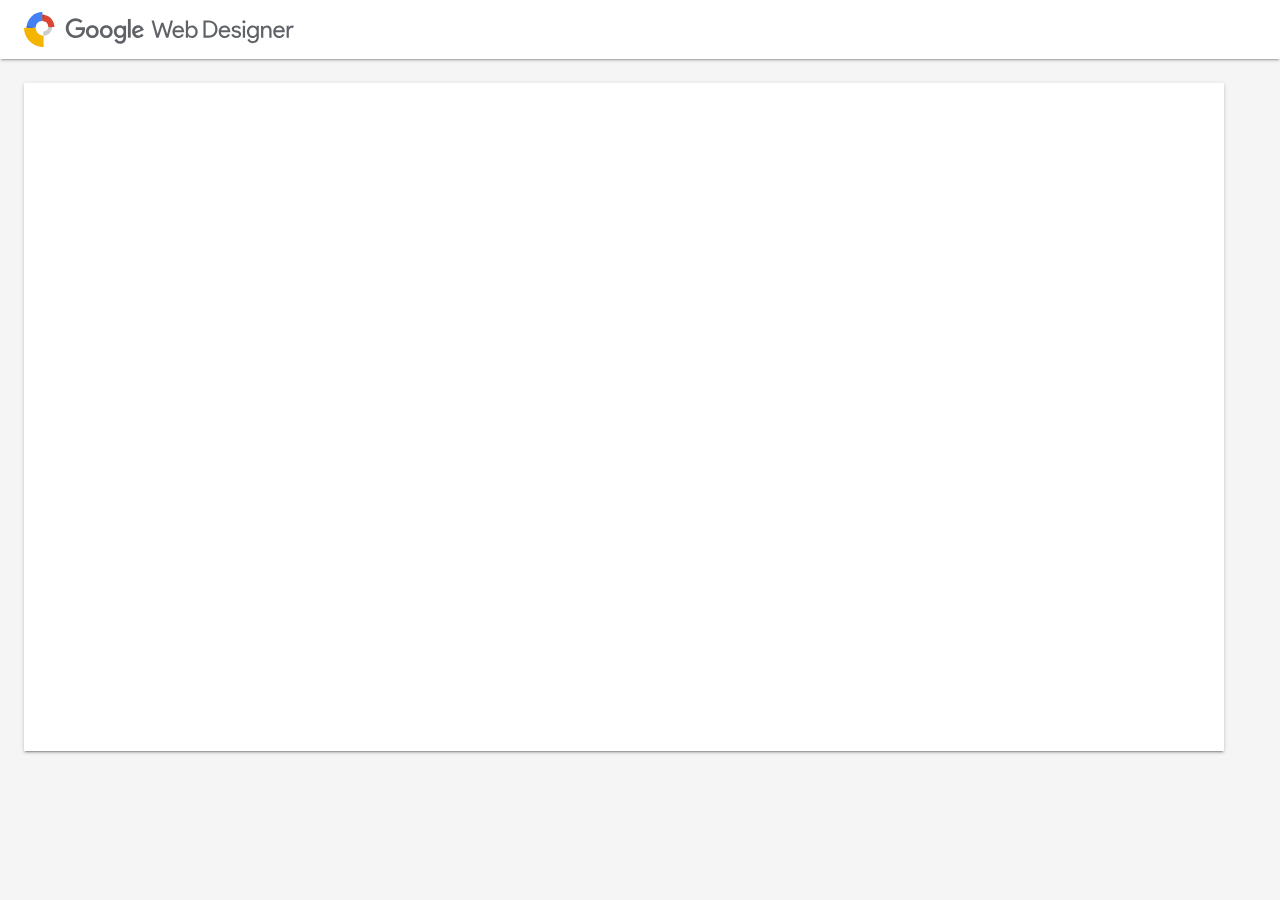
<file: mor/gwd_preview_mor/preview.html>
<html><head>
    <!--
    Load various Web Components polyfills required by IE and Edge. While the polyfills are
    not needed for other browsers, they're loaded irrespective of browser features because we rely
    on the polyfill's `WebComponentsReady` event as a signal that the app is ready to be initialized
    (see init.js).
    -->
    <!-- Polyfill Web Components. -->
    <script src="webcomponentsjs/webcomponents-lite.js"></script>

    <!-- Polyfill Web Animations. This file is necessary for some paper elements. -->
    <script src="webcomponentsjs/web-animations-next-lite.min.js"></script>

    <link rel="stylesheet" href="https://fonts.googleapis.com/icon?family=Roboto:regular">

    <script src="preview_polymer.js"></script>

    <style>
      body {
        margin: 0;
      }

      tf-creative-preview {
        width: 100%;
        height: 100%;
      }
    </style>
  <script>window.gwdPreview = {"config":{"previewPath":"index.html","modes":["single"],"sizes":["1200x668"],"breakpoints":null,"feeds":{},"feedNames":[],"reloadOnResize":false,"defaults":{"mode":"single","modeSettings":{"single":{"size":"1200x668","feed":null}}}},"strings":{"MSG_ALL_FEEDS_MODE":"\u6240\u6709\u6a23\u672c\u8cc7\u6599","MSG_ALL_SIZES_MODE":"\u6240\u6709\u5927\u5c0f","MSG_CUSTOM":"\u81ea\u8a02","MSG_CUSTOM_SIZE":"\u81ea\u8a02\u5927\u5c0f","MSG_DESKTOP_MODE":"\u684c\u4e0a\u578b\u96fb\u8166","MSG_DEVICE":"\u88dd\u7f6e","MSG_MOBILE_MODE":"\u624b\u6a5f","MSG_NO_SAMPLE_DATA":"\u6c92\u6709\u6a23\u672c\u8cc7\u6599","MSG_NO_SAMPLE_DATA_TO_PREVIEW":"\u9078\u53d6\u8981\u9810\u89bd\u7684\u6a23\u672c\u8cc7\u6599\u3002","MSG_NO_SIZES_TO_PREVIEW":"\u9078\u53d6\u8981\u9810\u89bd\u7684\u5c3a\u5bf8\u3002","MSG_NONE_SELECTED":"\u672a\u9078\u53d6","MSG_PARALLAX_MODE":"\u8996\u5dee","MSG_PREVIEW_MODE":"\u9810\u89bd\u6a21\u5f0f","MSG_RELOAD":"\u91cd\u65b0\u8f09\u5165","MSG_RELOAD_ALL":"\u5168\u90e8\u91cd\u65b0\u8f09\u5165","MSG_ROTATE_DEVICE":"\u65cb\u8f49\u88dd\u7f6e\u65b9\u5411","MSG_SAMPLE_FEED":"\u7bc4\u4f8b\u8cc7\u6599","MSG_SAMPLE_FEEDS":"\u7bc4\u4f8b\u8cc7\u6599","MSG_SELECT_ALL":"\u9078\u53d6\u5168\u90e8","MSG_SELECT_NONE":"\u5168\u90e8\u4e0d\u9078","MSG_SELECTED":"\u5df2\u9078\u53d6 {num} \u500b\u9805\u76ee","MSG_SHOW_SIZE":"\u986f\u793a\u55ae\u4e00\u5927\u5c0f","MSG_SHOW_SIZES":"\u986f\u793a\u591a\u7a2e\u5927\u5c0f","MSG_SINGLE_MODE":"\u55ae\u4e00\u5927\u5c0f","MSG_VIEWPORT_SIZE":"\u53ef\u8996\u5340\u57df\u5927\u5c0f"}};</script></head>

  <body>
    <tf-creative-preview id="preview-app"></tf-creative-preview>
  

</body></html>
</file>
